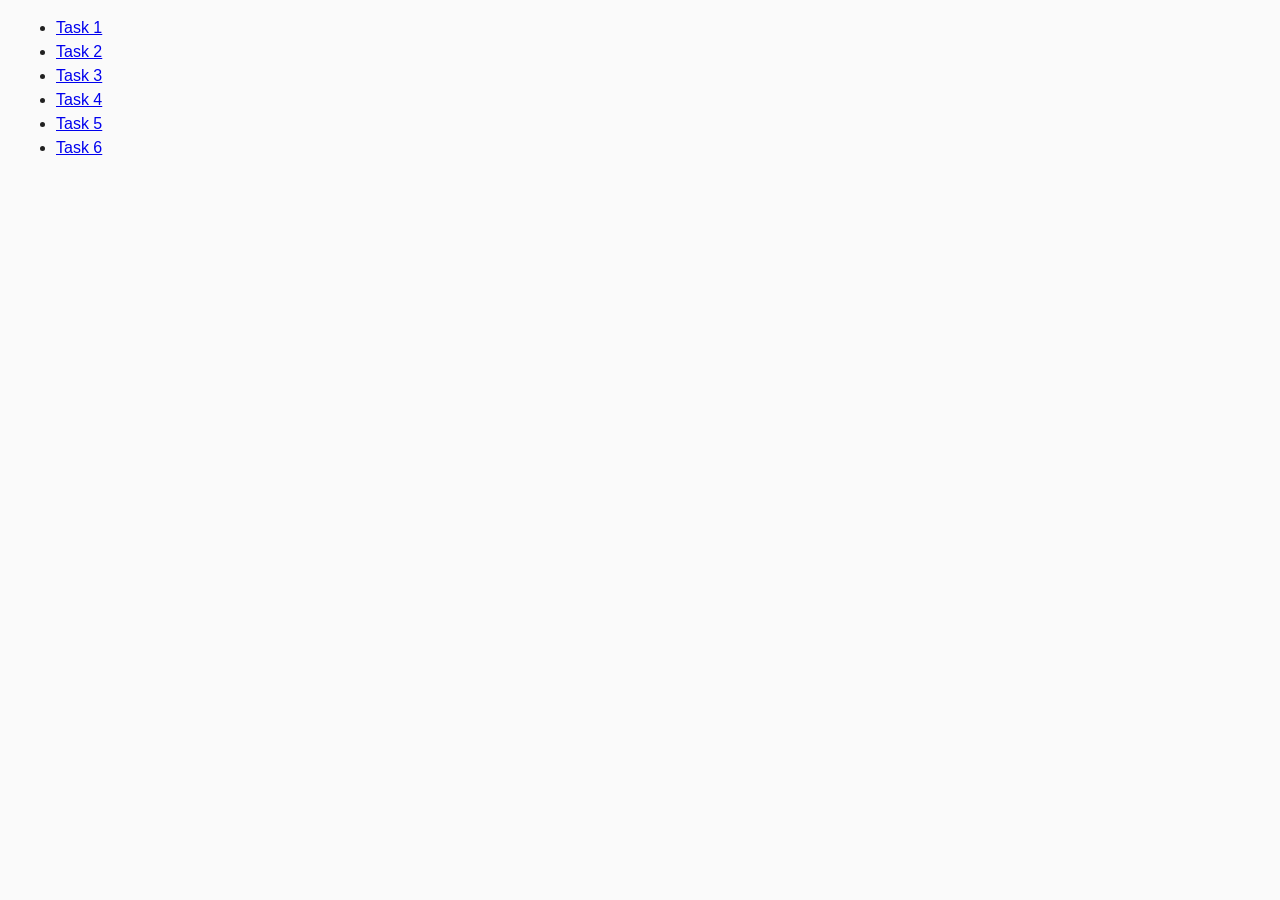
<file: index.html>
<!DOCTYPE html>
<html lang="en">
  <head>
    <meta charset="UTF-8" />
    <meta http-equiv="X-UA-Compatible" content="IE=edge" />
    <meta name="viewport" content="width=device-width, initial-scale=1.0" />
    <title>Homework 7</title>
    <link rel="stylesheet" href="./css/common.css" />
  </head>
  <body>
    <ul>
      <li><a href="./task-1.html">Task 1</a></li>
      <li><a href="./task-2.html">Task 2</a></li>
      <li><a href="./task-3.html">Task 3</a></li>
      <li><a href="./task-4.html">Task 4</a></li>
      <li><a href="./task-5.html">Task 5</a></li>
      <li><a href="./task-6.html">Task 6</a></li>
    </ul>
  </body>
</html>
</file>
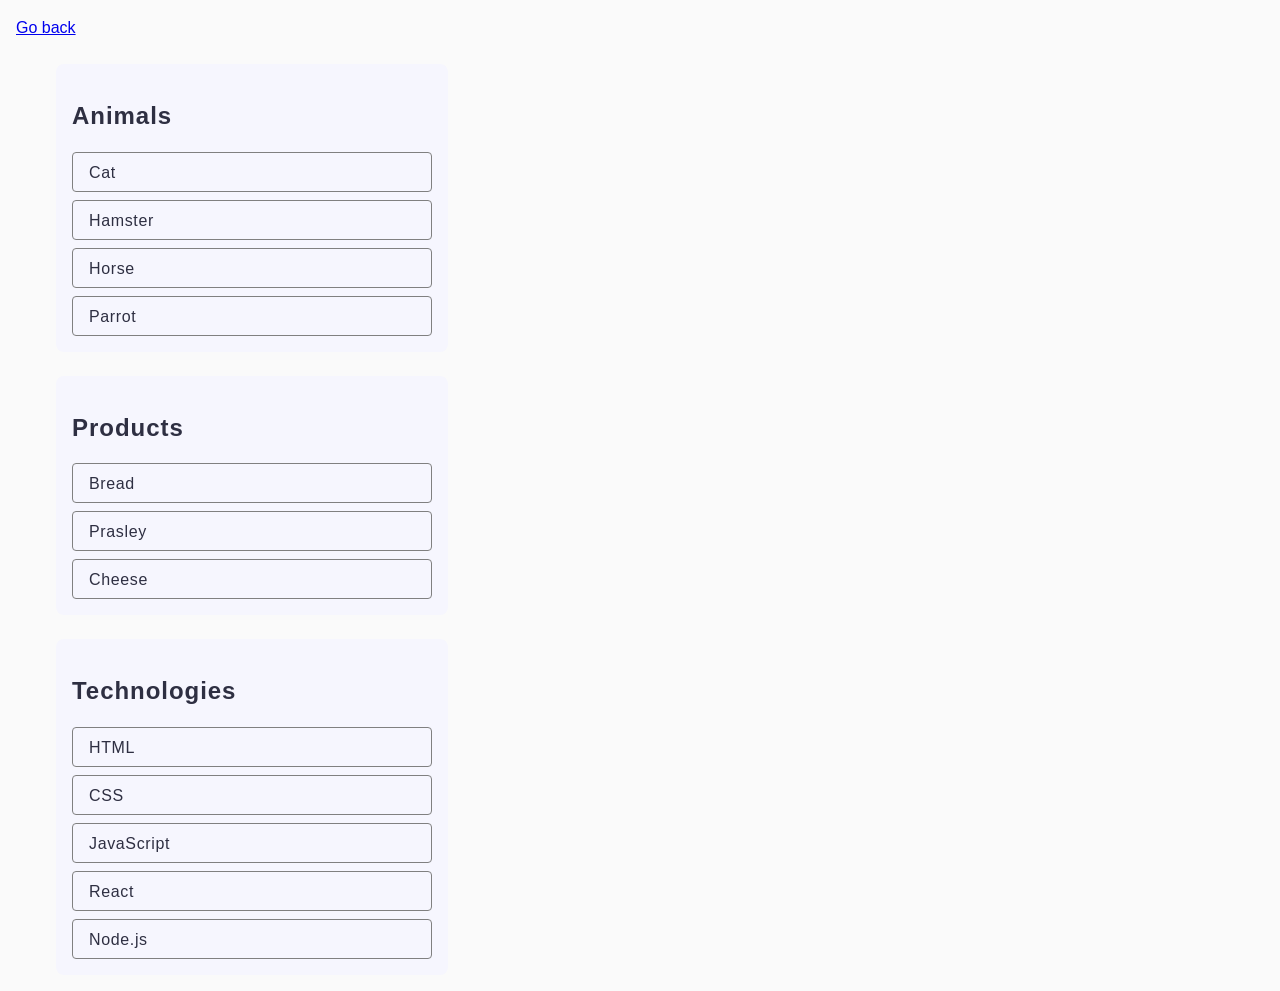
<file: task-1.html>
<!DOCTYPE html>
<html lang="en">
  <head>
    <meta charset="UTF-8" />
    <meta http-equiv="X-UA-Compatible" content="IE=edge" />
    <meta name="viewport" content="width=device-width, initial-scale=1.0" />
    <title>Task 1</title>
    <link rel="stylesheet" href="./css/common.css" />
    <link rel="stylesheet" href="./css/task-1.css"/>
  </head>
  <body>
    <p><a href="./index.html">Go back</a></p>

    <ul id="categories">
      <li class="item">
        <h2>Animals</h2>

        <ul>
          <li>Cat</li>
          <li>Hamster</li>
          <li>Horse</li>
          <li>Parrot</li>
        </ul>
      </li>
      <li class="item">
        <h2>Products</h2>

        <ul>
          <li>Bread</li>
          <li>Prasley</li>
          <li>Cheese</li>
        </ul>
      </li>
      <li class="item">
        <h2>Technologies</h2>

        <ul>
          <li>HTML</li>
          <li>CSS</li>
          <li>JavaScript</li>
          <li>React</li>
          <li>Node.js</li>
        </ul>
      </li>
    </ul>

    <script src="./js/task-1.js" type="module"></script>
  </body>
</html>
</file>
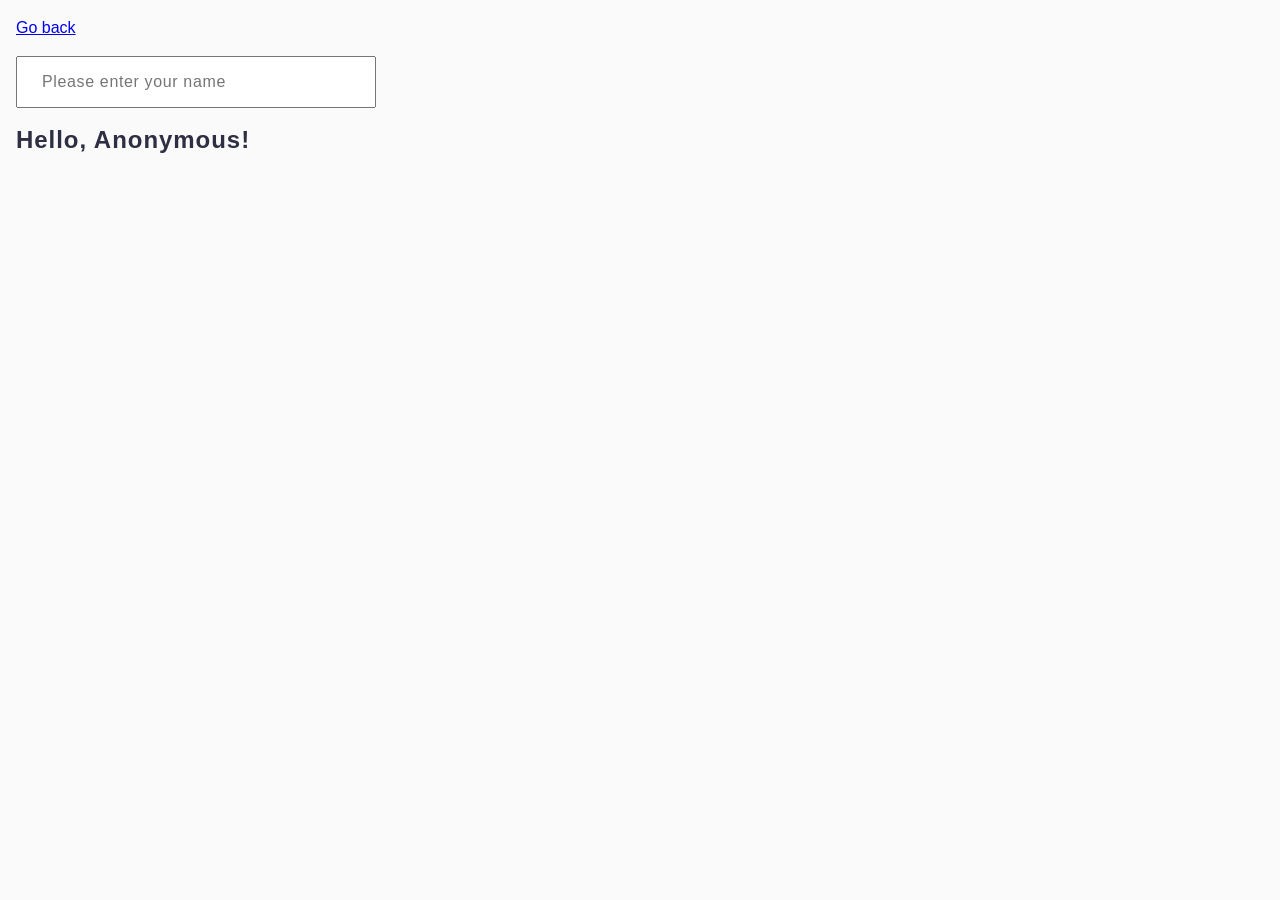
<file: task-3.html>
<!DOCTYPE html>
<html lang="en">
  <head>
    <meta charset="UTF-8" />
    <meta http-equiv="X-UA-Compatible" content="IE=edge" />
    <meta name="viewport" content="width=device-width, initial-scale=1.0" />
    <title>Task 3</title>
    <link rel="stylesheet" href="./css/common.css" />
    <link rel="stylesheet" href="./css/task-3.css" />
  </head>
  <body>
    <p><a href="./index.html">Go back</a></p>

    <input type="text" id="name-input" placeholder="Please enter your name" />
    <h1>Hello, <span id="name-output">Anonymous</span>!</h1>

    <script src="./js/task-3.js" type="module"></script>
  </body>
</html>
</file>
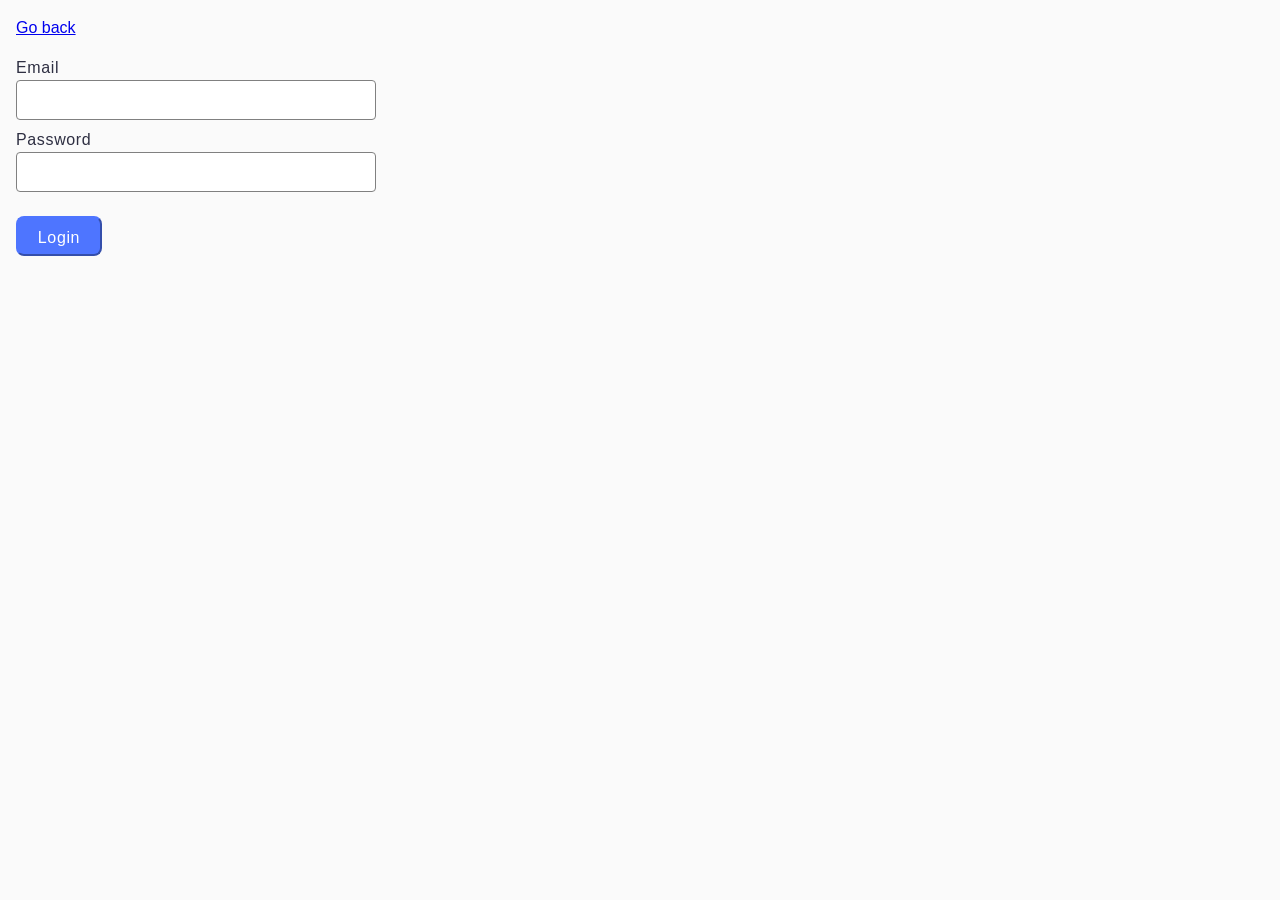
<file: task-4.html>
<!DOCTYPE html>
<html lang="en">
  <head>
    <meta charset="UTF-8" />
    <meta http-equiv="X-UA-Compatible" content="IE=edge" />
    <meta name="viewport" content="width=device-width, initial-scale=1.0" />
    <title>Task 4</title>
    <link rel="stylesheet" href="./css/common.css" />
    <link rel="stylesheet" href="./css/task-4.css" />
  </head>
  <body>
    <p><a href="./index.html">Go back</a></p>

    <form class="login-form">
      <label>
        Email
        <input type="email" name="email" />
      </label>
      <label>
        Password
        <input type="password" name="password" />
      </label>
      <button type="submit">Login</button>
    </form>

    <script src="./js/task-4.js" type="module"></script>
  </body>
</html>
</file>
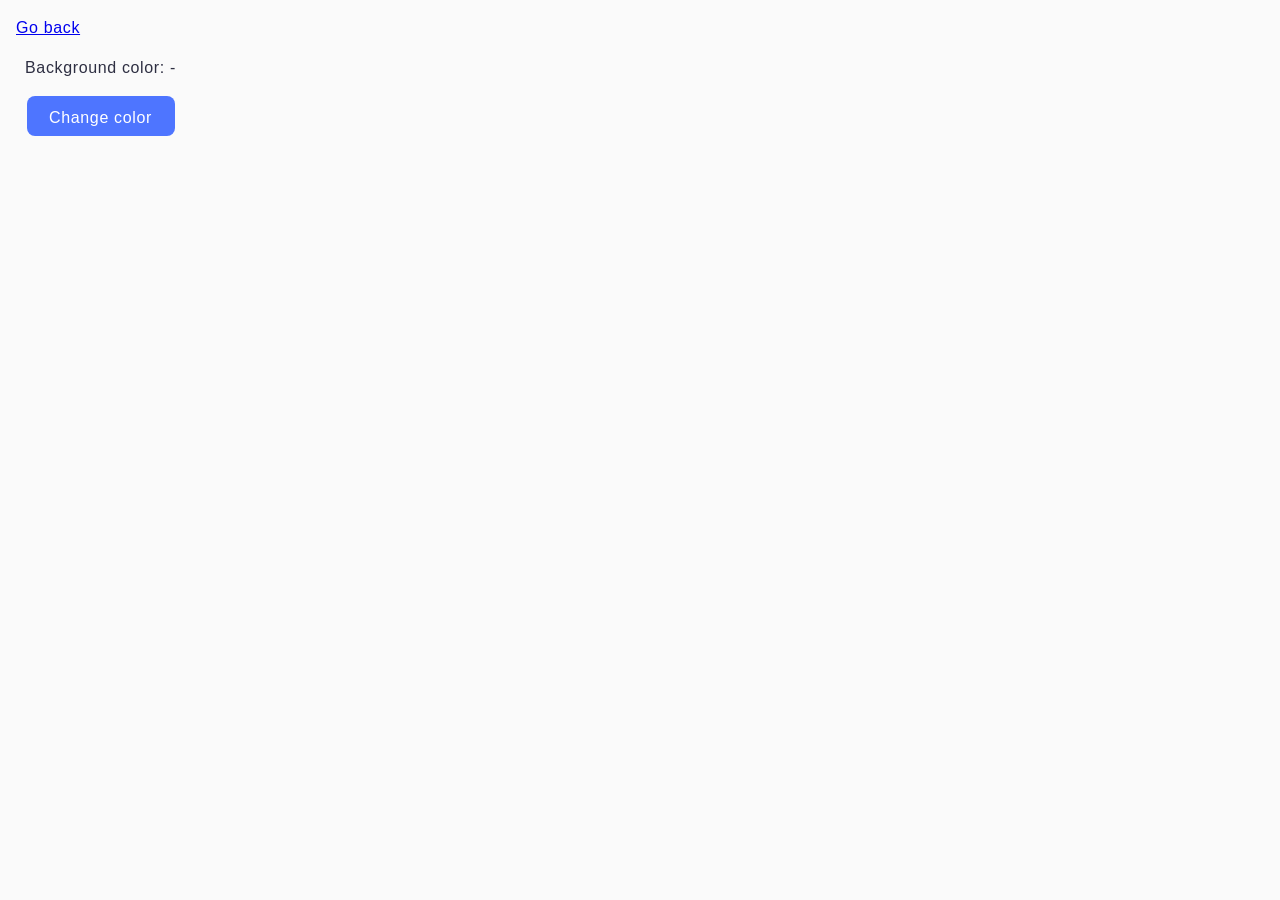
<file: task-5.html>
<!DOCTYPE html>
<html lang="en">
  <head>
    <meta charset="UTF-8" />
    <meta http-equiv="X-UA-Compatible" content="IE=edge" />
    <meta name="viewport" content="width=device-width, initial-scale=1.0" />
    <title>Task 5</title>
    <link rel="stylesheet" href="./css/common.css" />
    <link rel="stylesheet" href="./css/task-5.css" />
  </head>
  <body>
    <p><a href="./index.html">Go back</a></p>

    <div class="widget">
      <p>Background color: <span class="color">-</span></p>
      <button type="button" class="change-color">Change color</button>
    </div>

    <script src="./js/task-5.js" type="module"></script>
  </body>
</html>
</file>
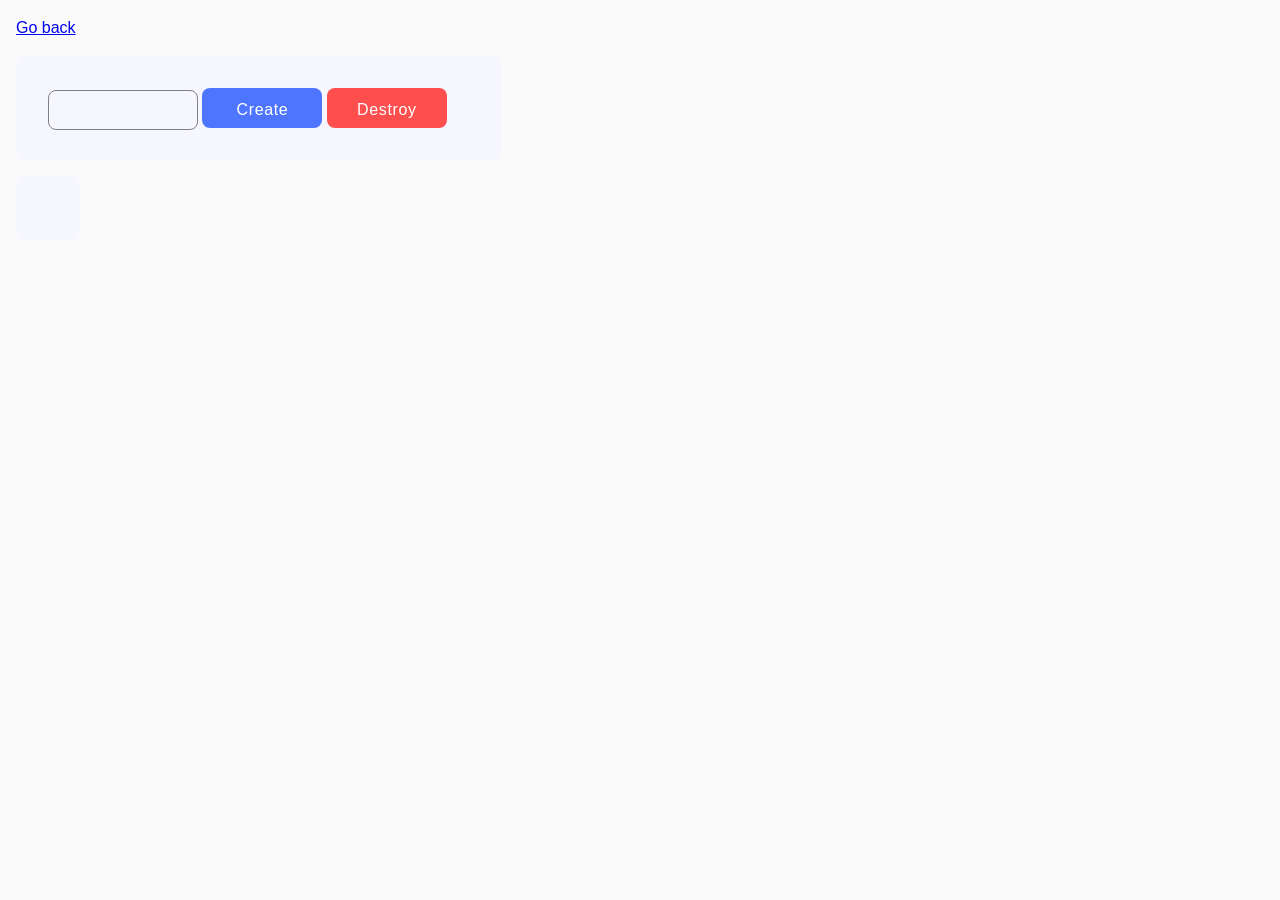
<file: task-6.html>
<!DOCTYPE html>
<html lang="en">
  <head>
    <meta charset="UTF-8" />
    <meta http-equiv="X-UA-Compatible" content="IE=edge" />
    <meta name="viewport" content="width=device-width, initial-scale=1.0" />
    <title>Task 6</title>
    <link rel="stylesheet" href="./css/common.css" />
    <link rel="stylesheet" href="./css/task-6.css" />
  </head>
  <body>
    <p><a href="./index.html">Go back</a></p>

    <div id="controls">
      <input type="number" min="1" max="100" step="1" />
      <button type="button" data-create>Create</button>
      <button type="button" data-destroy>Destroy</button>
    </div>

    <div id="boxes"></div>

    <script src="./js/task-6.js" type="module"></script>
  </body>
</html>
</file>
<file: css/common.css>
* {
  box-sizing: border-box;
}

body {
  margin: 16px;
  font-family: -apple-system, BlinkMacSystemFont, 'Segoe UI', Roboto, Oxygen,
    Ubuntu, Cantarell, 'Open Sans', 'Helvetica Neue', sans-serif;
  -webkit-font-smoothing: antialiased;
  -moz-osx-font-smoothing: grayscale;
  background-color: #fafafa;
  color: #212121;
  line-height: 1.5;
}
</file>
<file: css/task-1.css>
.item {
    border-radius: 8px;
    padding: 16px;
    width: 392px;
    background-color: #f6f6fe;
    margin-top: 24px;

}

ul {
    list-style-type: none;

}

h2 {
    font-family: "Montserrat", sans-serif;
    font-weight: 600;
    font-size: 24px;
    line-height: 1.33;
    letter-spacing: 0.04em;
    color: #2e2f42;
}

.item>ul {
    display: flex;
    flex-direction: column;
    gap: 8px;
    padding-left: 0;
    

}

.item>ul>li {
    border: 1px solid #808080;
    border-radius: 4px;
    width: 360px;
    height: 40px;
    font-family: "Montserrat", sans-serif;
    font-weight: 400;
    font-size: 16px;
    line-height: 1.5;
    letter-spacing: 0.04em;
    color: #2e2f42;
    padding-left: 16px;
    padding-top: 8px;

}
</file>
<file: css/task-3.css>
#name-input{
    font-family: "Montserrat", sans-serif;
    font-weight: 400;
    font-size: 16px;
    line-height: 1.5;
    letter-spacing: 0.04em;
    color: #2e2f42;
    width: 360px;
    height: 40px;
    padding: 24px;
}

h1, #name-output{
font-family: "Montserrat", sans-serif;
font-weight: 600;
font-size: 24px;
line-height: 1.33333;
letter-spacing: 0.04em;
color: #2e2f42;
}
</file>
<file: css/task-4.css>
.login-form {
    display: inline-flex;
    flex-direction: column;
    gap: 8px;
    width: 360px;
     height: 152px;
} 

label {
    font-family: "Montserrat", sans-serif;
    font-weight: 400;
    font-size: 16px;
    line-height: 1.5;
    letter-spacing: 0.04em;
    color: #2e2f42;
    width: 360px;
    height: 72px;
}

input {
    display: flex;
    border: 1px solid #808080;
    border-radius: 4px;
    width: 360px;
    height: 40px;
    
}

button{
    border-radius: 8px;
    padding: 8px 16px;
    width: 86px;
    height: 40px;
    background-color: #4e75ff;
    font-family: "Montserrat", sans-serif;
    font-weight: 500;
    font-size: 16px;
    line-height: 1.5;
    letter-spacing: 0.04em;
     color: #fff;
     margin-top: 16px;
     border-color: #4e75ff;
}

button:hover{
    background-color:  #6c8cff;
}

input:hover {
    border-color: black;
}
</file>
<file: css/task-5.css>
.widget {
   width: 169px;
   height: 80px;
   text-align: center;
}

p {
    font-family: "Montserrat", sans-serif;
    font-weight: 400;
    font-size: 16px;
    line-height: 1.5;
    letter-spacing: 0.04em;
    color: #2e2f42;
}
button {
    border-radius: 8px;
    padding: 8px 16px;
     width: 148px;
    height: 40px;
    background-color: #4e75ff;
    font-family: "Montserrat", sans-serif;
    font-weight: 500;
    font-size: 16px;
    line-height: 1.5;
    letter-spacing: 0.04em;
    color: #fff;
    border-color: transparent;
}

button:hover {
    background-color: #6c8cff;
}
</file>
<file: css/task-6.css>
#controls {
    border-radius: 8px;
    padding: 32px;
    width: 486px;
    height: 104px;
    background-color: #f6f6fe;
}

 input {
    border: 1px solid #808080;
    border-radius: 8px;
    padding: 8px 72px;
    width: 150px;
    height: 40px;
    text-align: center;
    font-family: "Montserrat", sans-serif;
    font-weight: 400;
    font-size: 16px;
    line-height: 1.5;
    letter-spacing: 0.04em;
    color: #2e2f42;
    background-color: #f6f6fe;
    padding-right: 45px;
} 
.create {
    border-radius: 8px;
    padding: 8px 16px;
    width: 120px;
    height: 40px;
    background-color: #4e75ff;
    font-family: "Montserrat", sans-serif;
    font-weight: 500;
    font-size: 16px;
    line-height: 1.5;
    letter-spacing: 0.04em;
    color: #fff;
    border-color: transparent;

}

.destroy {
    border-radius: 8px;
    padding: 8px 16px;
    width: 120px;
    height: 40px;
    background-color: #ff4e4e;
    font-family: "Montserrat", sans-serif;
    font-weight: 500;
    font-size: 16px;
    line-height: 1.5;
    letter-spacing: 0.04em;
    color: #fff;
    border-color: transparent;
}

.create:hover {
    background-color: #6c8cff;
}

.destroy:hover {
    background-color: #ff7070;
    
}

input:hover {
border-color: black;
}

#boxes {
    border-radius: 8px;
    padding: 32px;
    background-color: #f6f6fe;
    margin-top: 16px;
    display: inline-flex;
    gap: 16px;
    flex-wrap: wrap;
}
</file>
